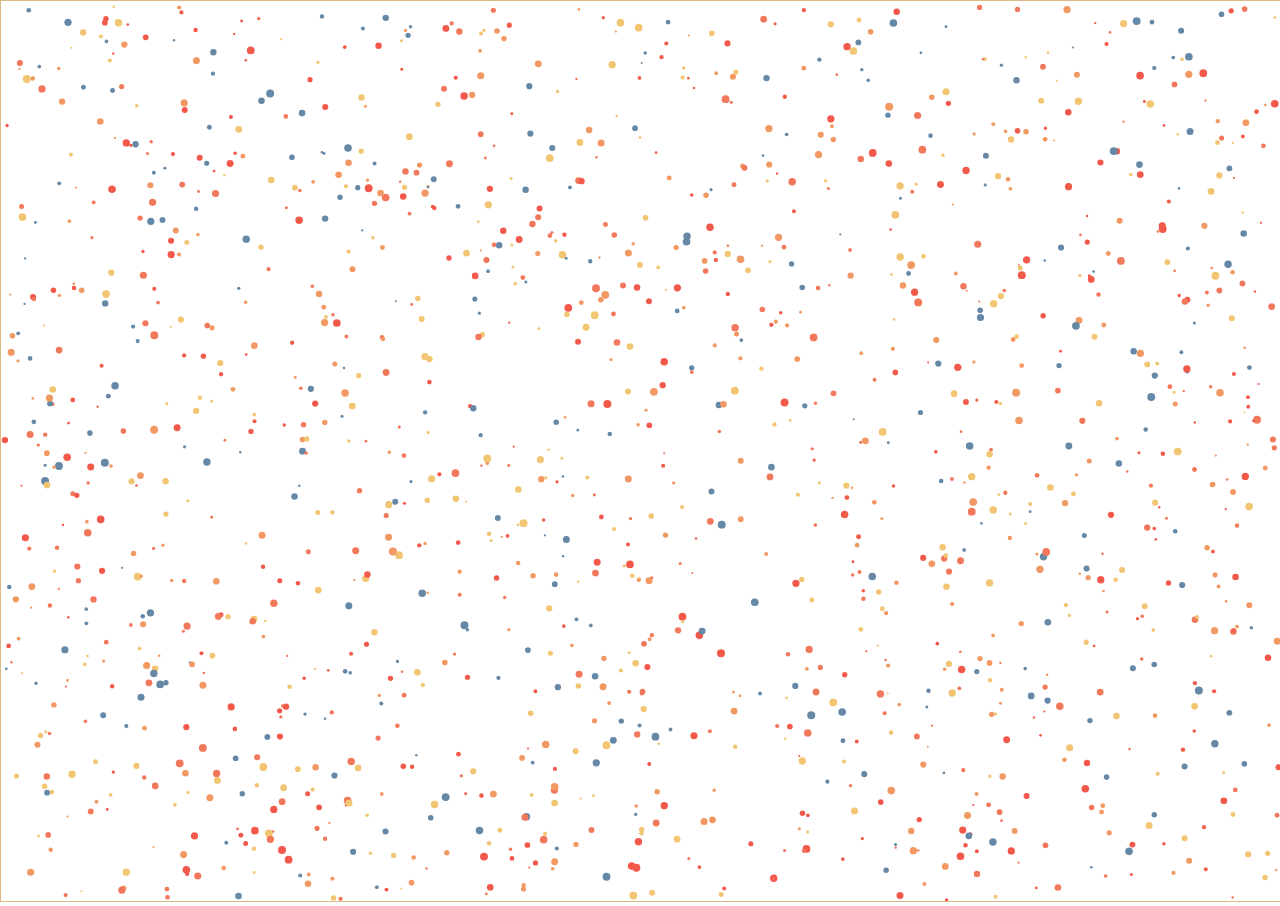
<file: index.html>
<!DOCTYPE html>
<html lang="en">
<head>
    <meta charset="UTF-8">
    <meta name="viewport" content="width=device-width, initial-scale=1.0">
    <meta http-equiv="X-UA-Compatible" content="ie=edge">
    <title>Canvas Animating LOL</title>
    <link rel="stylesheet" href="styleAnimating.css">
</head>
<body>

    <canvas id='canvas'>
        <!-- 
            to resize the canvas to take the full hight and width of 
            the browser we must made it in the javaScript file not in the CSS file
            because the html doesn't tkae the full hight of the browser 
         -->
    </canvas>


    <script src="canvasAnimating.js"></script>
</body>
</html>
</file>
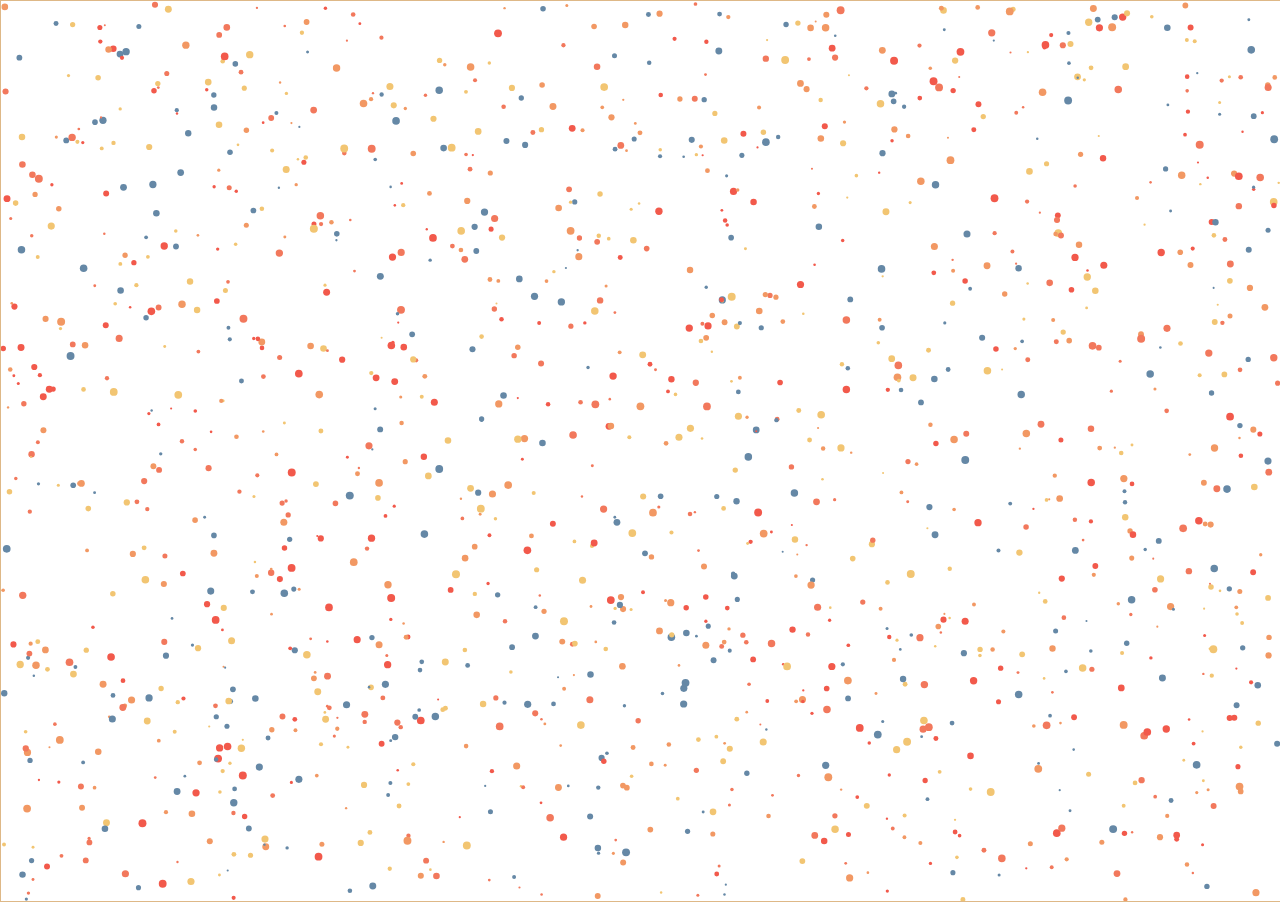
<file: index-animating.html>
<!DOCTYPE html>
<html lang="en">
<head>
    <meta charset="UTF-8">
    <meta name="viewport" content="width=device-width, initial-scale=1.0">
    <meta http-equiv="X-UA-Compatible" content="ie=edge">
    <title>Canvas Animating LOL</title>
    <link rel="stylesheet" href="styleAnimating.css">
</head>
<body>

    <canvas id='canvas'>
        <!-- 
            to resize the canvas to take the full hight and width of 
            the browser we must made it in the javaScript file not in the CSS file
            because the html doesn't tkae the full hight of the browser 
         -->
    </canvas>


    <script src="canvasAnimating.js"></script>
</body>
</html>
</file>
<file: styleAnimating.css>
canvas {
    border: 1px solid burlywood;
    /* background-color: aquamarine; */
   }
   body {
       margin: 0;
   }
</file>
